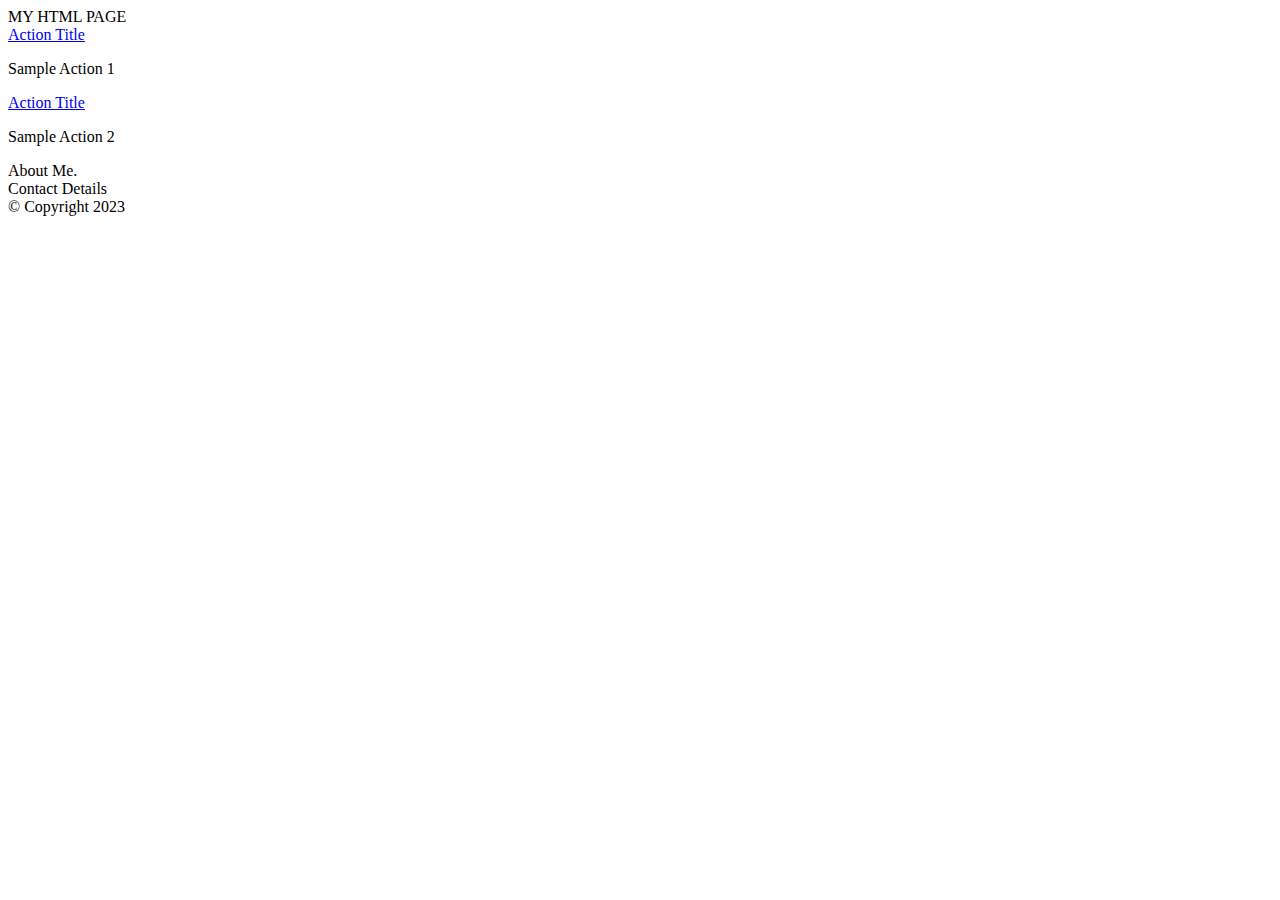
<file: 00-HTML/01-HTML-SECTION_MAIN_ACTION.html>
<html>
    <head>
        <title>
            My first HTML page
        </title>
        <body>
            <header height = "100"> MY HTML PAGE</header>
           <main>
            <section>
                <article>
                    <a href = "#"> Action Title</a>
                    <p>Sample Action 1</p>
                </article>

                <article>
                    <a href = "#"> Action Title</a>
                    <p>Sample Action 2</p>
                </article>
            </section>
            <section>
                About Me.
            </section>
            <section>
                Contact Details
            </section>
           </main>
            <footer>&copy; Copyright 2023 </footer>
        </body>
    </head>
</html>
</file>
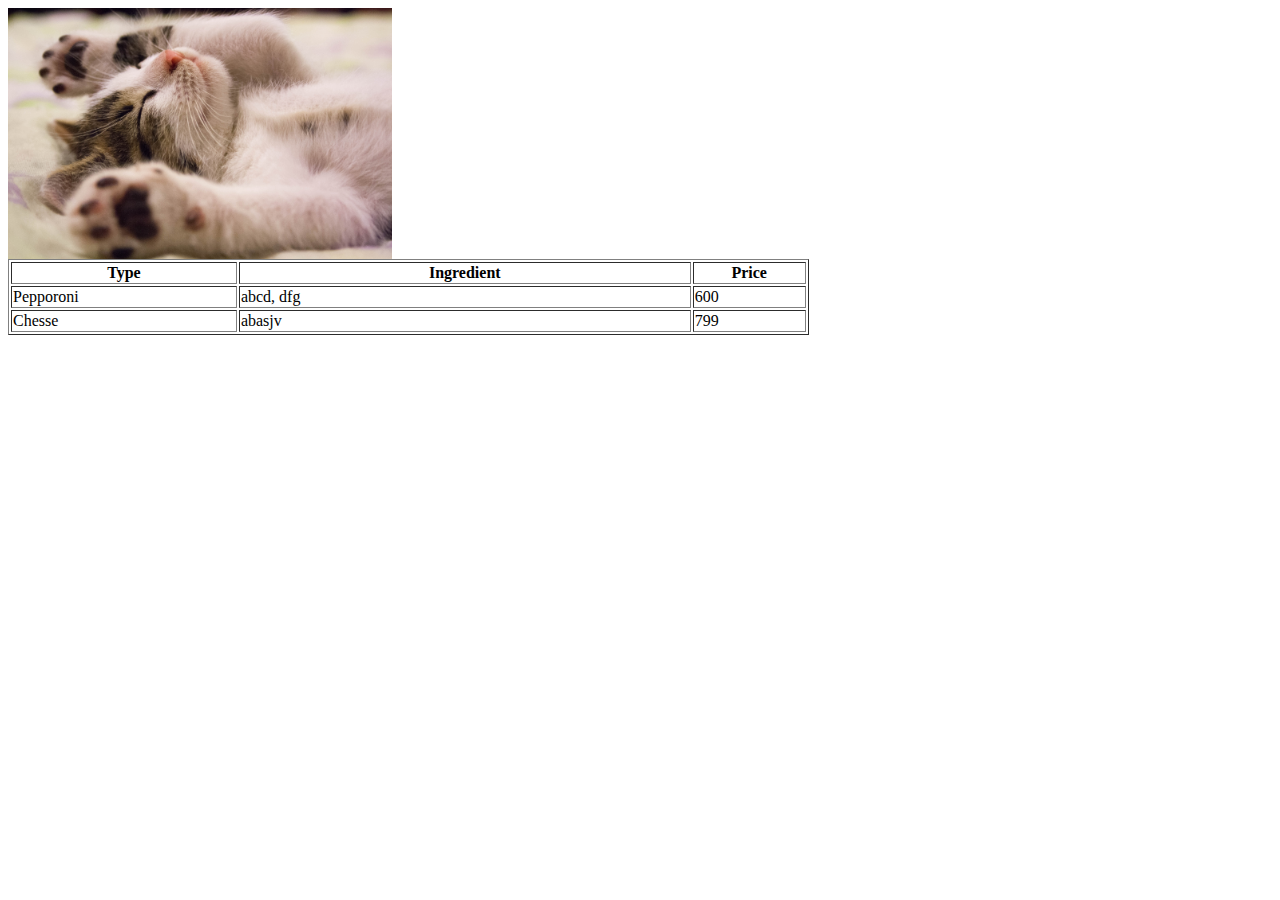
<file: 00-HTML/02-HTML-TABLE.html>
<html>
    <head>
        <title>
            HTML TABLE
        </title>
    </head>
    <body>
        <main>
            <img src="kitten.png" />
            <table border="1px">

                <thead>
                    <tr>
                        <th width = "10%"> Type </th>
                        <th width = "20%"> Ingredient </th>
                        <th width="5%"> Price </th>
                    </tr>
                </thead>

                <tbody>
                    <tr>
                        <td>Pepporoni</td>
                        <td>abcd, dfg </td>
                        <td> 600 </td>
                    </tr>
                    <tr>
                        <td>Chesse</td>
                        <td>abasjv</td>
                        <td> 799 </td>
                    </tr>
                   </tbody>
            </table>
        </main>

    </body>
</html>
</file>
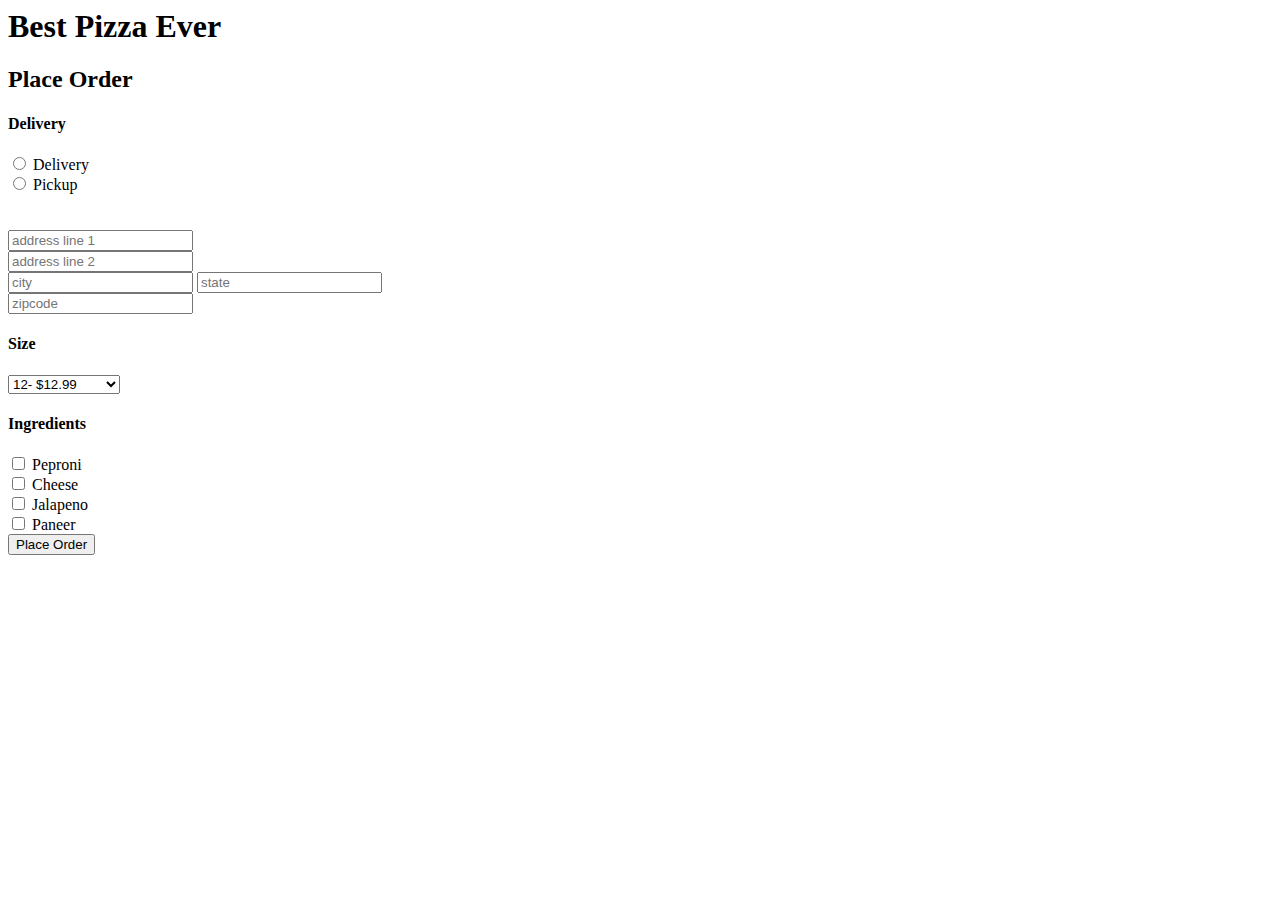
<file: 00-HTML/03-HTML-FORMS.html>
<html>
    <head>
        <title>
            My First Form
        </title>
    </head>
        <body>
            <header>
                <h1> Best Pizza Ever </h1>
            </header>
            <main>
                <section id = "contact-form">
                    <h2> Place Order</h2>
                    <form method="GET" action="">
                        <h4> Delivery </h4>
                        <input name = "DeliveryMethod" type = "radio" value="delivery"/> Delivery <br/>
                        <input name = "DeliveryMethod" type = "radio" value="pickup"/> Pickup <br/>

<br/><br/>
                        <input name = "address1" placeholder="address line 1" class="lg-input"> <br/>
                        <input name = "address2" placeholder="address line 2" class="lg-input"> <br/>
                        <input name = "city" placeholder="city" class="sm-input"> 
                        <input name = "state" placeholder="state" class="sm-input"> <br/>
                        <input name = "zipcode" placeholder="zipcode" class ="sm-input"> <br/>

                        <h4> Size </h4>
                        <select name ="size">
                            <option value = "12">12- $12.99</option>
                            <option value = "112">12- $112.99</option>
                            <option value = "1245">12- $1112.99</option>
                            <option value = "12891">12- $111112.99</option>

                        </select>

                        <h4> Ingredients </h4>
                        <input name = "ingredients" type = "checkbox" value = "peproni"/> Peproni <br/>
                        <input name = "ingredients" type = "checkbox" value="cheese"/> Cheese <br/>
                        <input name = "ingredients" type = "checkbox" value="jalapeno"/> Jalapeno <br/>
                        <input name = "ingredients" type = "checkbox" value="paneer"/> Paneer <br/>

                        <button type="submit"> Place Order</button>
                    </form>
                </section>
            </main>

        </body>
</html>
</file>
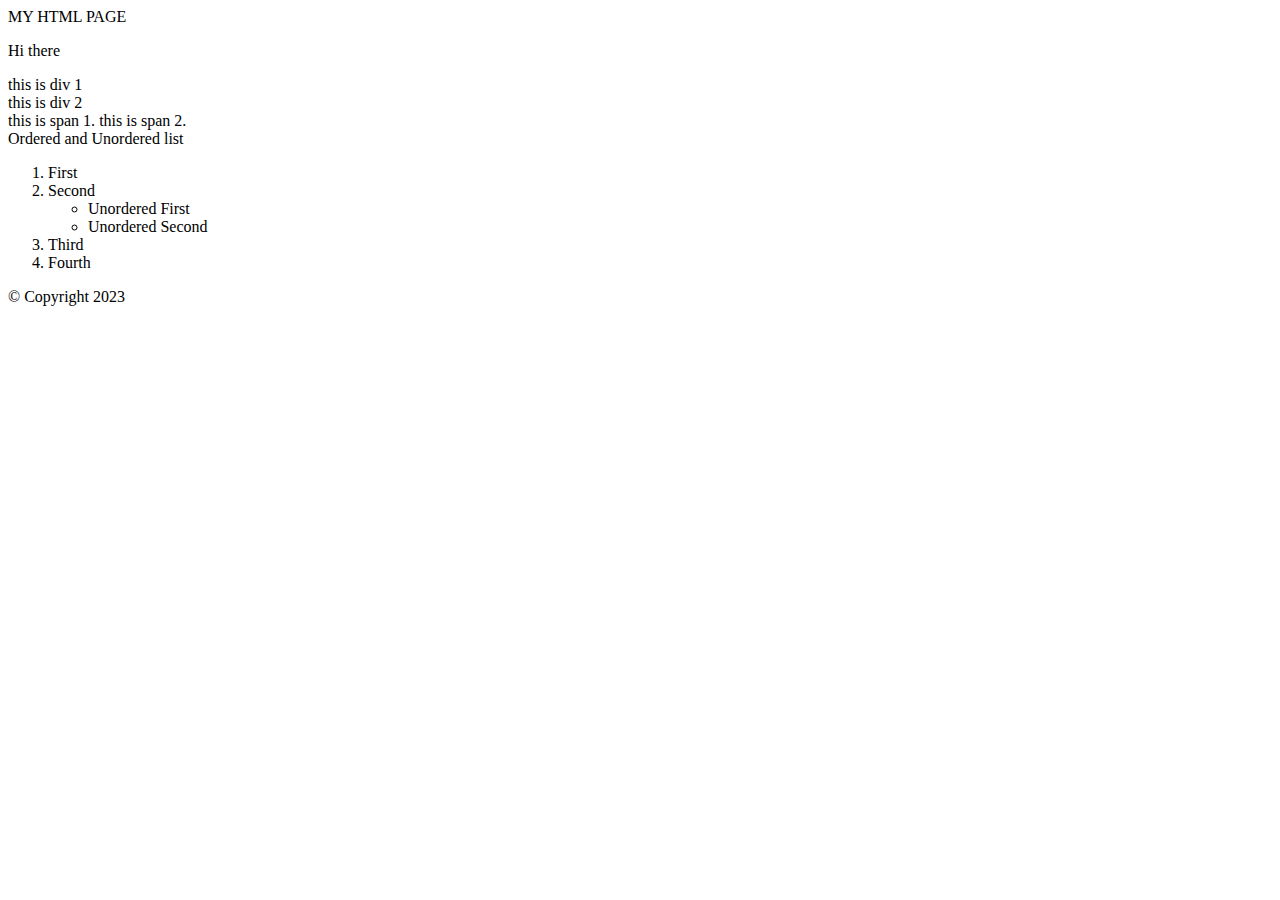
<file: 00-HTML/myFirstHtml.html>
<html>
    <head>
        <title>
            My first HTML page
        </title>
        <body>
            <header height = "100"> MY HTML PAGE</header>
            <p> Hi there</p>
            <div> this is div 1 </div>
            <div>this is div 2 </div>

            <span> this is span 1.</span>
            <span> this is span 2.</span>

            <div> Ordered and Unordered list</div>
            <ol>
                <li> First </li>
                <li> Second </li>
                <ul>
                   <li>Unordered First</li> 
                   <li>Unordered Second</li> 
                </ul>
                <li>Third</li>
                <li>Fourth</li>
            </ol>
            <footer>&copy; Copyright 2023 </footer>
        </body>
    </head>
</html>
</file>
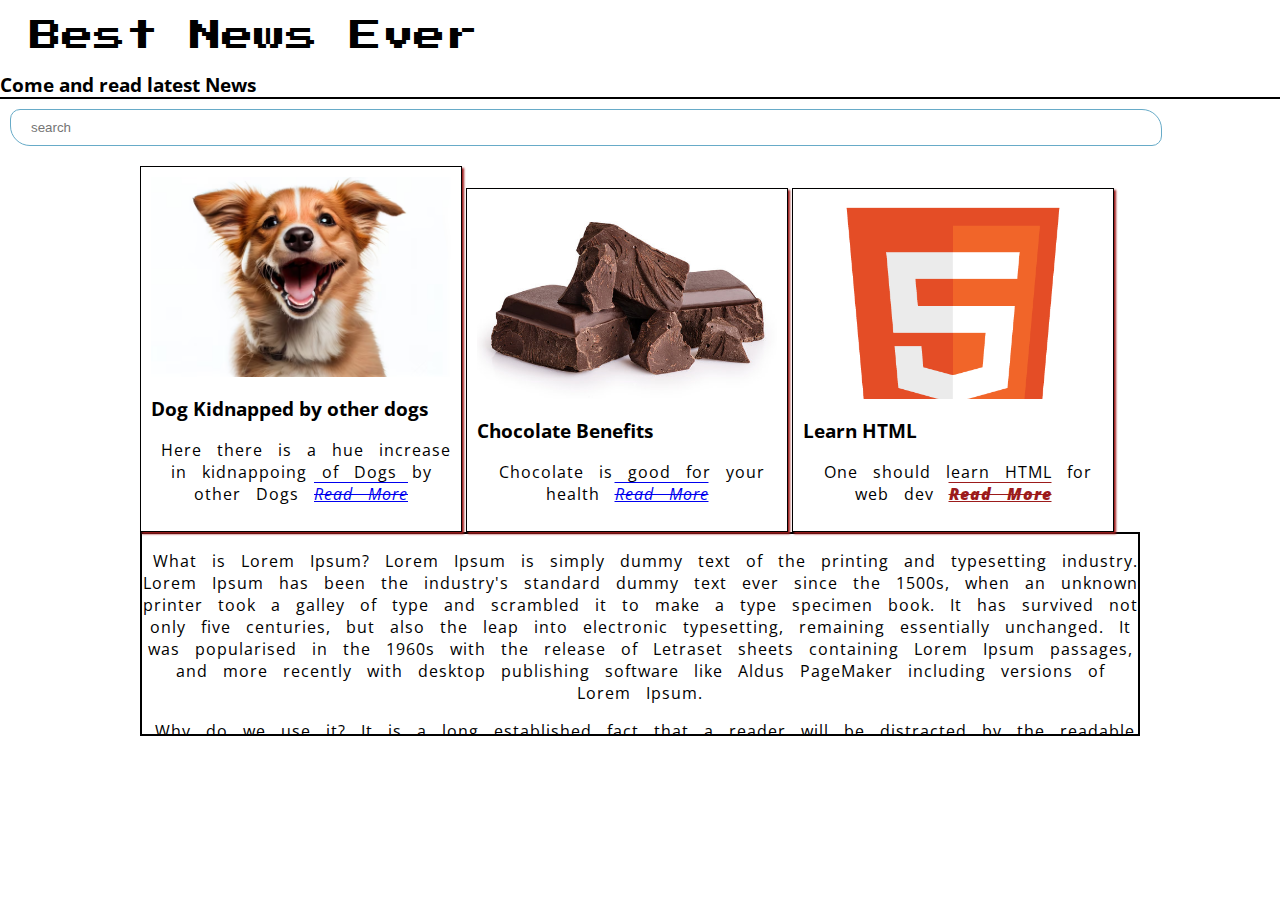
<file: 01HTML-CSS -JS/01-HTML-CSS-JS/00-HTML-CSS.html>
<html>
    <head>
        <title>
            CSS INTRODUCTION
        </title>
        <meta charset="UTF-8">
        <meta name="description" content="This is a webpage to learn html">
        <meta name ="keywords" content="learn html">

        <link rel="stylesheet" href="css/style.css"/>

    </head>

    <body>
        <header id="main-header">
            <h1> Best News Ever </h1>
            <h3 id="description"> Come and read latest News</h3>
        </header>
        <!-- <script>
            document.write("Hello JS");
        </script> -->

        <input placeholder="search" class="my-input"/>
        <section id="top-stories">
            <article>
                <div class="article-img" style="background:url(dog.jpg)"></div>
                <!-- <img src="dog.jpg" width="200px"/> -->
                <h3> Dog Kidnapped by other dogs</h3>
                <p>
                    Here there is a hue increase in kidnappoing of Dogs by other Dogs <a href="#" class="more-link">Read More</a>
                </p>
            </article>

            <article>
                <div class="article-img" style="background:url(chocolate.jpg)"></div>
                <!-- <img src="chocolate.jpg" width="200px"/> -->
                <h3> Chocolate Benefits</h3>
                <p>
                    Chocolate is good for your health  <a href="#" class="more-link">Read More</a>
                </p>
            </article>

            <article>
                <div class="article-img" style="background:url(html.png)"></div>
                <!-- <img src="html.png" width="200px"/> -->
                <h3> Learn HTML </h3>
                <p>
                   One should learn HTML for web dev  <a href="#" class="more-link bolded-link">Read More</a>
                </p>
            </article>
            
            <div class="my-text">
                <p> What is Lorem Ipsum?
                    Lorem Ipsum is simply dummy text of the printing and typesetting industry. Lorem Ipsum has been the industry's standard dummy text ever since the 1500s, when an unknown printer took a galley of type and scrambled it to make a type specimen book. It has survived not only five centuries, but also the leap into electronic typesetting, remaining essentially unchanged. It was popularised in the 1960s with the release of Letraset sheets containing Lorem Ipsum passages, and more recently with desktop publishing software like Aldus PageMaker including versions of Lorem Ipsum.
                </p>
                <p> 
                    Why do we use it?
                    It is a long established fact that a reader will be distracted by the readable content of a page when looking at its layout. The point of using Lorem Ipsum is that it has a more-or-less normal distribution of letters, as opposed to using 'Content here, content here', making it look like readable English. Many desktop publishing packages and web page editors now use Lorem Ipsum as their default model text, and a search for 'lorem ipsum' will uncover many web sites still in their infancy. Various versions have evolved over the years, sometimes by accident, sometimes on purpose (injected humour and the like).
                </p>
                <p>   
                    Where does it come from?
                    Contrary to popular belief, Lorem Ipsum is not simply random text. It has roots in a piece of classical Latin literature from 45 BC, making it over 2000 years old. Richard McClintock, a Latin professor at Hampden-Sydney College in Virginia, looked up one of the more obscure Latin words, consectetur, from a Lorem Ipsum passage, and going through the cites of the word in classical literature, discovered the undoubtable source. Lorem Ipsu
                </p>
            </div>
        </section>

        <script src="js/main.js"></script>
        
    </body>
</html>
</file>
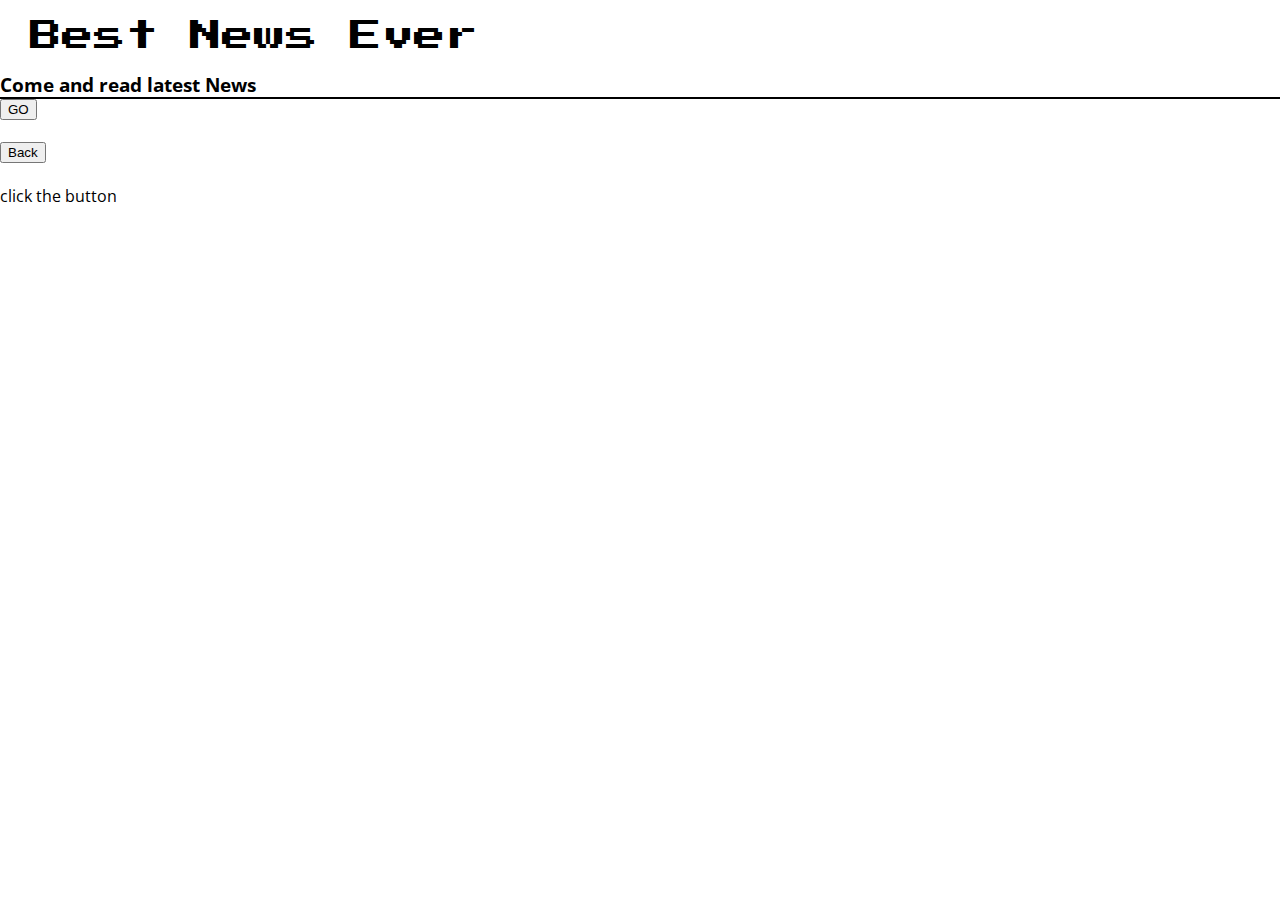
<file: 01HTML-CSS -JS/02-HTML-CSS-JS-EVENTHANDLER/00-HTML-CSS.html>
<html>
    <head>
        <title>
            CSS INTRODUCTION
        </title>
        <meta charset="UTF-8">
        <meta name="description" content="This is a webpage to learn html">
        <meta name ="keywords" content="learn html">

        <link rel="stylesheet" href="css/style.css"/>

    </head>

    <body>
        <header id="main-header">
            <h1> Best News Ever </h1>
            <h3 id="description"> Come and read latest News</h3>
        </header>
        <section>
            <button id="go-button"> GO </button>
            <br/> <br/>
            <button id="back-button" onclick="backButton()"> Back</button>
            <br/> <br/>
           <div id="text">click the button</div> 
            
        </section>

        <script src="js/main.js"></script>
        
    </body>
</html>
</file>
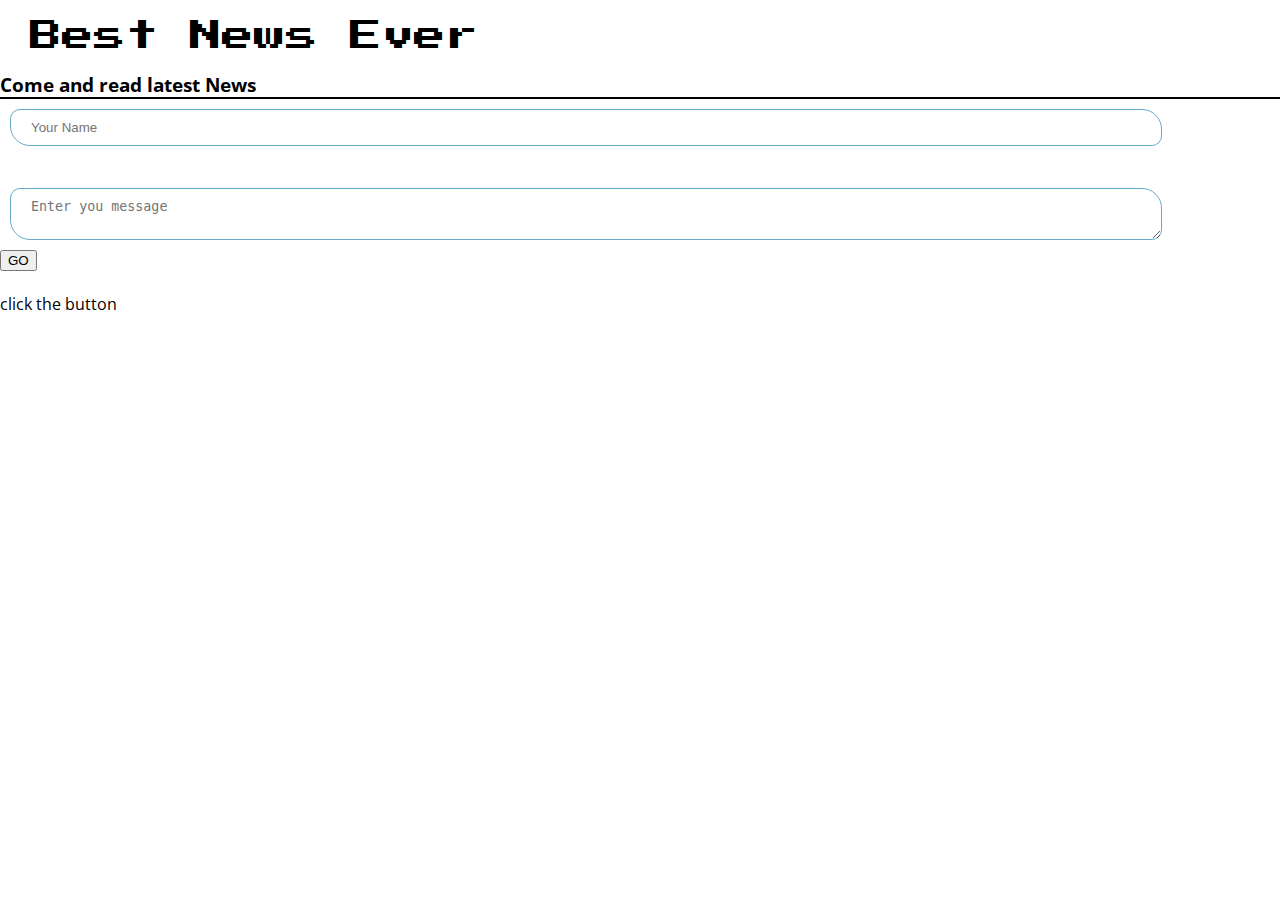
<file: 01HTML-CSS -JS/04-HTML-CSS-JS-TEXTAREAS/00-HTML-CSS.html>
<html>
    <head>
        <title>
            CSS INTRODUCTION
        </title>
        <meta charset="UTF-8">
        <meta name="description" content="This is a webpage to learn html">
        <meta name ="keywords" content="learn html">

        <link rel="stylesheet" href="css/style.css"/>

    </head>

    <body>
        <header id="main-header">
            <h1> Best News Ever </h1>
            <h3 id="description"> Come and read latest News</h3>
        </header>
        <section>
            <input class="my-input" placeholder="Your Name"/> <br/>
            <textarea class="my-textarea" placeholder="Enter you message"></textarea>
            <button id="go-button"> GO </button>
            <br/> <br/>
            
           <div id="text">click the button</div> 
            
        </section>

        <script src="js/main.js"></script>
        
    </body>
</html>
</file>
<file: 01HTML-CSS -JS/01-HTML-CSS-JS/css/style.css>
@import url('https://fonts.googleapis.com/css2?family=Open+Sans:ital@1&display=swap');
 @import url('https://fonts.googleapis.com/css2?family=Open+Sans:ital@1&family=Press+Start+2P&display=swap');
body
{
    font-family: 'Open Sans', sans-serif;
    margin: 0px;
    text-shadow: 1px 1x 2px #000;
}

body h1
{
    font-weight: 300;
    margin: 20px 30px;
}

#main-header
{
    border-bottom: 2px solid #000;
    font-family: 'Press Start 2P', cursive;
    border-bottom: 2px solid #000;
    /* position: fixed;
    width: 100%;
    background: rgba(255, 255, 255, .9);
    top: 0px; */

}

#top-stories
{
    width: 1000px;
    margin: auto;
    margin-top: 20px;

}

#description
{
    font-family: 'Open Sans', sans-serif;
    margin: 0px;

}

article
{
    width: 300px;
    display:inline-block;
    border: 1px solid #000;
    padding: 10px;
    margin: 0px;
    box-shadow: 2px 2px 2px rgb(156, 27, 27);

}

.article-img
{
    height: 200px;
    width: 100%;
    background-size: cover !important;
    background-position: center !important;
}

.more-link
{
    font-style: italic;
    
}

.bolded-link
{
    font-weight: 900;
}

.more-link.bolded-link
{
    color: rgb(156, 27, 27);
}

/* only applicable to a tag */
a
{
    text-decoration: underline line-through overline;  

}

/* only applicable to p tag */
p
{
    letter-spacing: 1px;
    word-spacing: 10px;
    text-indent: 10px;
    text-align: center;
}

a:hover, a.more-link.bolded-link:hover
{
    font-size: 32px;
    color: #0f0;
}

.my-input
{
    display: block;
    width: 90%;
    margin: 10px;
    padding: 10px 20px;
    border-radius: 10px 20px;
    border: 1px solid #67abc8;
}

.my-input:focus
{
    background: rgb(136, 215, 239);
    color: #000;
    outline: none;
    border: 1px solid #000;
}

article:active
{
    opacity: .4;
}

.my-text
{
    max-height: 200px;
    overflow: scroll;
    overflow-x: hidden;
    border: 2px solid #000;
}
</file>
<file: 01HTML-CSS -JS/02-HTML-CSS-JS-EVENTHANDLER/css/style.css>
@import url('https://fonts.googleapis.com/css2?family=Open+Sans:ital@1&display=swap');
 @import url('https://fonts.googleapis.com/css2?family=Open+Sans:ital@1&family=Press+Start+2P&display=swap');
body
{
    font-family: 'Open Sans', sans-serif;
    margin: 0px;
    text-shadow: 1px 1x 2px #000;
}

body h1
{
    font-weight: 300;
    margin: 20px 30px;
}

#main-header
{
    border-bottom: 2px solid #000;
    font-family: 'Press Start 2P', cursive;
    border-bottom: 2px solid #000;
    /* position: fixed;
    width: 100%;
    background: rgba(255, 255, 255, .9);
    top: 0px; */

}

#top-stories
{
    width: 1000px;
    margin: auto;
    margin-top: 20px;

}

#description
{
    font-family: 'Open Sans', sans-serif;
    margin: 0px;

}

article
{
    width: 300px;
    display:inline-block;
    border: 1px solid #000;
    padding: 10px;
    margin: 0px;
    box-shadow: 2px 2px 2px rgb(156, 27, 27);

}

.article-img
{
    height: 200px;
    width: 100%;
    background-size: cover !important;
    background-position: center !important;
}

.more-link
{
    font-style: italic;
    
}

.bolded-link
{
    font-weight: 900;
}

.more-link.bolded-link
{
    color: rgb(156, 27, 27);
}

/* only applicable to a tag */
a
{
    text-decoration: underline line-through overline;  

}

/* only applicable to p tag */
p
{
    letter-spacing: 1px;
    word-spacing: 10px;
    text-indent: 10px;
    text-align: center;
}

a:hover, a.more-link.bolded-link:hover
{
    font-size: 32px;
    color: #0f0;
}

.my-input
{
    display: block;
    width: 90%;
    margin: 10px;
    padding: 10px 20px;
    border-radius: 10px 20px;
    border: 1px solid #67abc8;
}

.my-input:focus
{
    background: rgb(136, 215, 239);
    color: #000;
    outline: none;
    border: 1px solid #000;
}

article:active
{
    opacity: .4;
}

.my-text
{
    max-height: 200px;
    overflow: scroll;
    overflow-x: hidden;
    border: 2px solid #000;
}
</file>
<file: 01HTML-CSS -JS/04-HTML-CSS-JS-TEXTAREAS/css/style.css>
@import url('https://fonts.googleapis.com/css2?family=Open+Sans:ital@1&display=swap');
 @import url('https://fonts.googleapis.com/css2?family=Open+Sans:ital@1&family=Press+Start+2P&display=swap');
body
{
    font-family: 'Open Sans', sans-serif;
    margin: 0px;
    text-shadow: 1px 1x 2px #000;
}

body h1
{
    font-weight: 300;
    margin: 20px 30px;
}

#main-header
{
    border-bottom: 2px solid #000;
    font-family: 'Press Start 2P', cursive;
    border-bottom: 2px solid #000;
    /* position: fixed;
    width: 100%;
    background: rgba(255, 255, 255, .9);
    top: 0px; */

}

#top-stories
{
    width: 1000px;
    margin: auto;
    margin-top: 20px;

}

#description
{
    font-family: 'Open Sans', sans-serif;
    margin: 0px;

}

article
{
    width: 300px;
    display:inline-block;
    border: 1px solid #000;
    padding: 10px;
    margin: 0px;
    box-shadow: 2px 2px 2px rgb(156, 27, 27);

}

.article-img
{
    height: 200px;
    width: 100%;
    background-size: cover !important;
    background-position: center !important;
}

.more-link
{
    font-style: italic;
    
}

.bolded-link
{
    font-weight: 900;
}

.more-link.bolded-link
{
    color: rgb(156, 27, 27);
}

/* only applicable to a tag */
a
{
    text-decoration: underline line-through overline;  

}

/* only applicable to p tag */
p
{
    letter-spacing: 1px;
    word-spacing: 10px;
    text-indent: 10px;
    text-align: center;
}

a:hover, a.more-link.bolded-link:hover
{
    font-size: 32px;
    color: #0f0;
}

.my-input, .my-textarea
{
    display: block;
    width: 90%;
    margin: 10px;
    padding: 10px 20px;
    border-radius: 10px 20px;
    border: 1px solid #67abc8;
}

.my-input:focus
{
    background: rgb(136, 215, 239);
    color: #000;
    outline: none;
    border: 1px solid #000;
}

article:active
{
    opacity: .4;
}

.my-text
{
    max-height: 200px;
    overflow: scroll;
    overflow-x: hidden;
    border: 2px solid #000;
}
</file>
